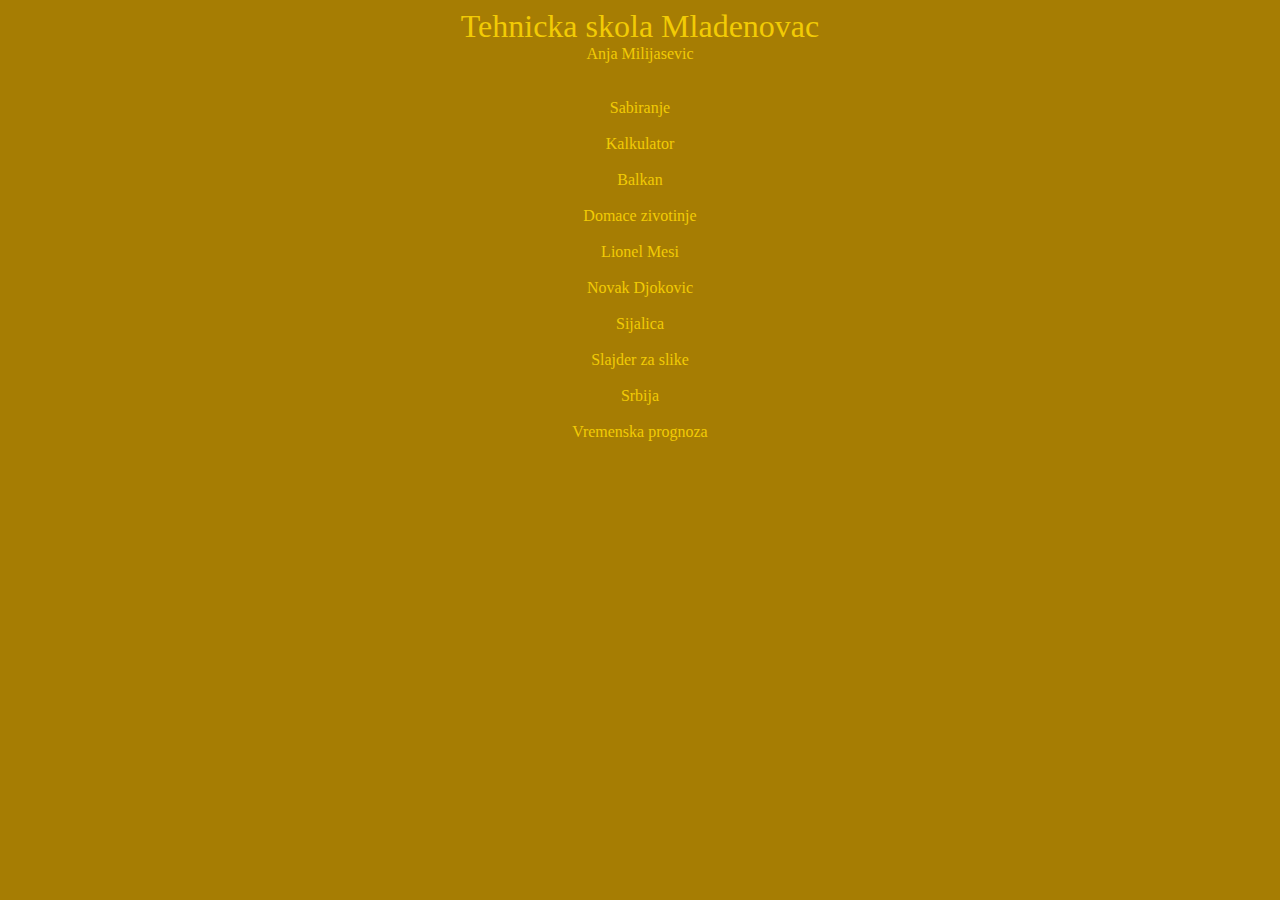
<file: index.html>
﻿<!DOCTYPE html>
<html xmlns="http://www.w3.org/1999/xhtml">
<head>
    <title>Moj sajt</title>
    <style>
        body {
        text-align:center;
        background-color:#A67D03;
        color:#F2CB05;
        }
        #naslov {
        font-size:xx-large;
        }
        a {
          color:#F2CB05;
          text-decoration:none;

        }
    </style>

</head>
    
<body>
    <div id="naslov">Tehnicka skola Mladenovac</div>
    <div id="podnaslov">Anja Milijasevic</div><br />
<br />

    <a href="../Sabiranje/sabiranje.html">Sabiranje</a><br /><br />

    <a href="../Kalkulator/kalkulator.html">Kalkulator</a><br /><br />


    <a href="../Balkan/balkan.html">Balkan</a><br /><br />


<a href="../Domace%20zivotinje/sajt/zivindex.html">Domace zivotinje</a><br /><br />


    <a href="../Lionel%20Mesi/mesi.html">Lionel Mesi</a><br /><br />


    <a href="../Novak/novak.html">Novak Djokovic</a><br /><br />


    <a href="../Sijalica/sijalica.html">Sijalica</a><br /><br />


    <a href="../Slajder%20za%20slike/slindex.html">Slajder za slike</a><br /><br />


    <a href="../Srbija/srbija.html">Srbija</a><br /><br />


    <a href="../Vremenska%20prognoza/vrindex.html">Vremenska prognoza</a><br /><br />


</body>
</html>
</file>
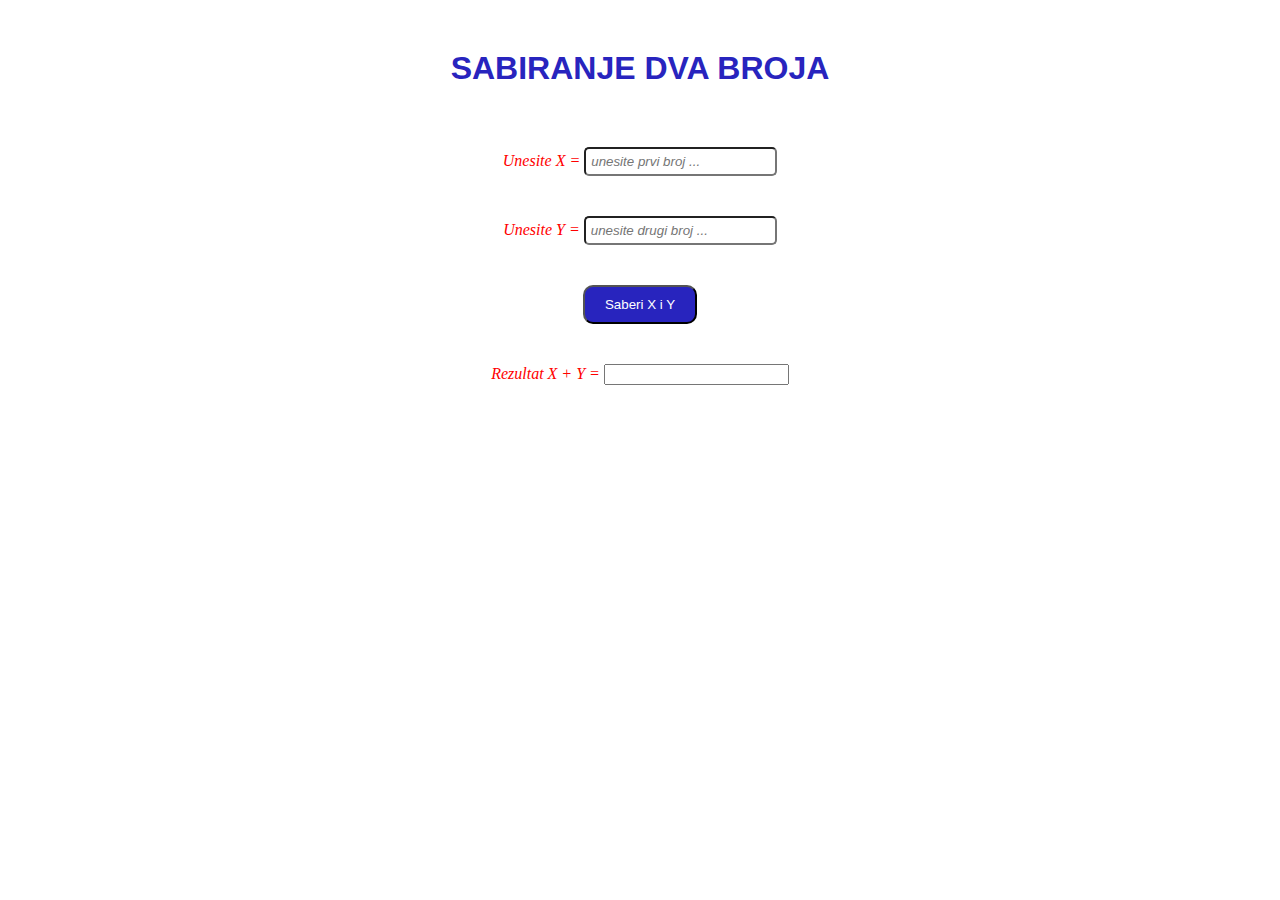
<file: sabiranje.html>
﻿<html>
<head>
 <title>Sabiranje</title>
 <meta charset=”utf-8″ />
    <link href="stajlsabiranje.css" rel="stylesheet" />
</head>

<body>
 <div id="centar">
 <div id="naslov">SABIRANJE DVA BROJA</div>
 <label>Unesite X = </label>
 <input type="text" class="tekst" placeholder="unesite prvi broj ..."/>
 <br />
 <label>Unesite Y = </label>
 <input type="text" class="tekst" placeholder="unesite drugi broj ..."/>
 <br />
 <input id="button" type="button" value="Saberi X i Y" onclick="fun();" />
 <br />
 <label>Rezultat X + Y = </label>
 <input type="text" readonly="readonly"/>
 </div>
    <script src="javasabiranje.js"></script>
</body>
    </html>
</file>
<file: stajlsabiranje.css>
﻿#centar {
 text-align:center;
}
#naslov {
 font-family:Arial;
 color:#2824be;
 font-size:xx-large;
 margin-top:50px;
 margin-bottom:20px;
 font-weight:bold;
}
label {
 font-style:italic;
 color:red;
}
#button {
 padding:10px 20px;
 border-radius:10px;
 background-color:#2824be;
 color:#fff;
}
.tekst {
 font-style:italic;
 padding:5px;
 border-radius:5px;
}
input {
 margin-top:40px;
}
</file>
